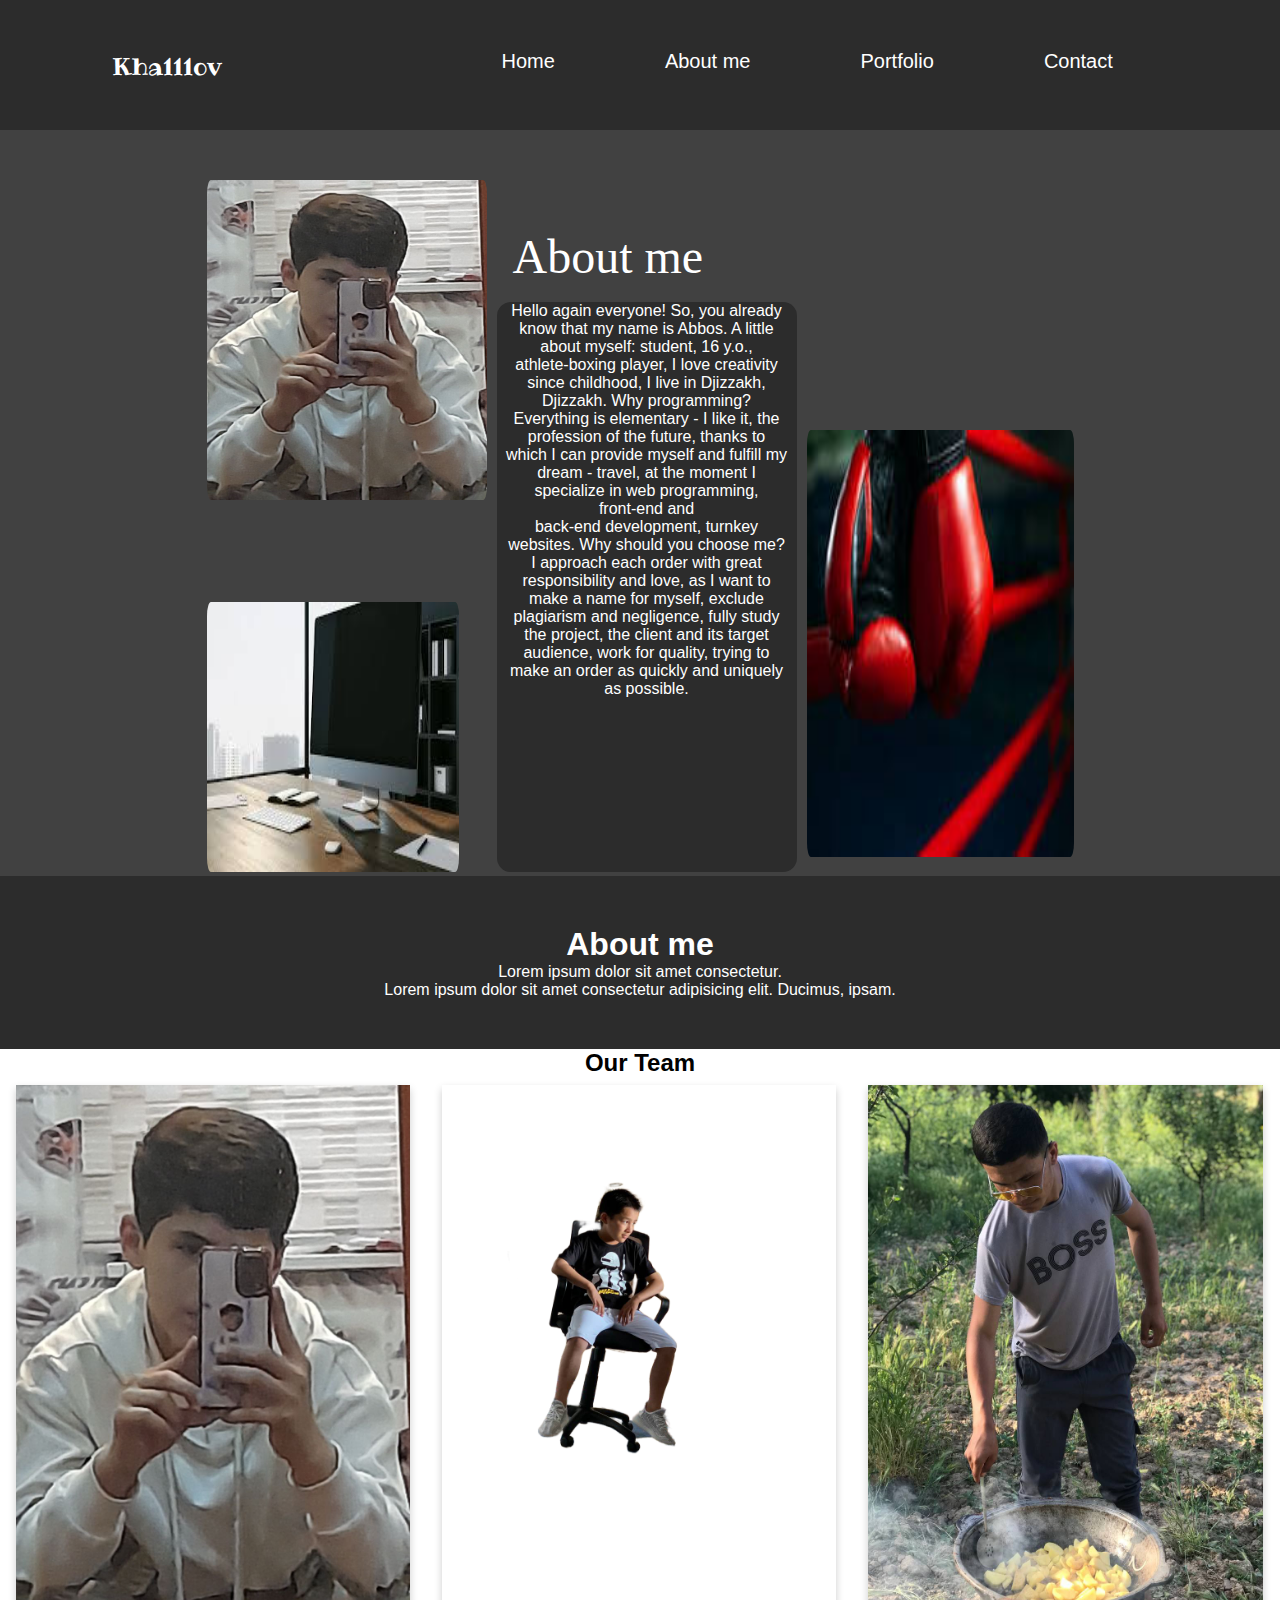
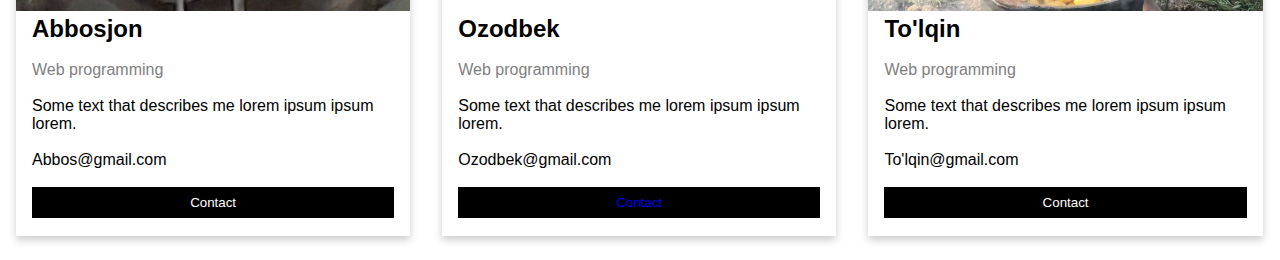
<file: About.html>
<!DOCTYPE html>
<html lang="en">
<head>
    <meta charset="UTF-8">
    <meta http-equiv="X-UA-Compatible" content="IE=edge">
    <meta name="viewport" content="width=device-width, initial-scale=1.0">
    <link rel="stylesheet" href="Aboutme.css">
    <title>About me</title>
</head>
<body>
    <header>
        <nav>
            <a href="#" class="bir">Kha111ov</a>
            <ul>
                <li><a href="index.html">Home</a></li>
                <li><a href="About.html">About me</a></li>
                <li><a href="swiper.html">Portfolio</a></li>
                <li><a href="contact.html">Contact</a></li>
            </ul>
        </nav>
    </header>
    <div class="rasm_">
        <div class="rasm">
            <img class="top3" src="1.jpg" alt=""><br><br>
            <img class="top2" src="2.png" alt="">
        </div>
        <div class="rasm">
            <h1 class="top">About me</h1><br>
            <p>Hello again everyone! So, you already <br> know that my name is Abbos. A little <br> about myself:
                student, 16 y.o., <br> athlete-boxing player, I love creativity <br> since childhood, I live in
                Djizzakh, <br> Djizzakh. Why programming? <br> Everything is elementary - I like it, the <br> profession
                of the future, thanks to <br> which I can provide myself and fulfill my <br> dream - travel, at the
                moment I <br> specialize in web programming, <br> front-end and <br> back-end development, turnkey <br> websites.
                Why should you choose me? <br> I approach each order with great <br> responsibility and love, as I want
                to <br> make a name for myself, exclude <br> plagiarism and negligence, fully study <br> the project,
                the client and its target <br> audience, work for quality, trying to <br> make an order as quickly and
                uniquely <br> as possible.
        </div>
        <div class="rasm">
            <img class="top1" src="3.png" alt="">
        </div>
    </div>
    
<div class="about-me">
    <h1>About me</h1>
    <p>Lorem ipsum dolor sit amet consectetur.</p>
    <p>Lorem ipsum dolor sit amet consectetur adipisicing elit. Ducimus, ipsam.</p>
  </div>
  
  <h2 style="text-align:center">Our Team</h2>
  <div class="row">
    <div class="column">
      <div class="card">
        <img src="1.jpg" alt="Abbosjon" style="width:100%">
        <div class="top">
          <h2>Abbosjon</h2><br>
          <p class="title">Web programming</p><br>
          <p>Some text that describes me lorem ipsum ipsum lorem.</p><br>
          <p>Abbos@gmail.com</p><br>
          <p><button class="button"><a href="https://t.me/best_friend200"></a> Contact</button></p><br>
        </div>
      </div>
    </div>
  
    <div class="column">
      <div class="card">
        <img src="AQADmc0xG_bJOEh4.jpg" alt="Ozodbek" style="width:100%">
        <div class="top">
          <h2>Ozodbek</h2><br>
          <p class="title">Web programming</p><br>
          <p>Some text that describes me lorem ipsum ipsum lorem.</p><br>
          <p>Ozodbek@gmail.com</p><br>
          <p><button class="button"><a href="https://t.me/PNX_SOLO">Contact</a></button></p><br>
        </div>
      </div>
    </div>
    
    <div class="column">
      <div class="card">
        <img src="photo_2023-06-14_13-10-58.jpg" alt="" style="width:100%">
        <div class="top">
          <h2>To'lqin</h2><br>
          <p class="title">Web programming</p><br>
          <p>Some text that describes me lorem ipsum ipsum lorem.</p><br>
          <p>To'lqin@gmail.com</p><br>
          <p><button class="button">Contact</button></p><br>
        </div>
      </div>
    </div>
  </div>
</body>
</html>
</file>
<file: Aboutme.css>
@import url('https://fonts.googleapis.com/css2?family=Ribeye&display=swap');
*{
    text-decoration: none;
    list-style: none;
    padding: 0;
    margin: 0;
    box-sizing: border-box;
}
header{
    background-color: #2C2C2C;
    max-width: 1600px;
    height: 130px;
}
header nav .bir{
    margin-top: 50px;
    color: white;
    font-weight: 400;
    font-size: 24px;
    font-family: 'Ribeye';
}
header nav{
    display: flex;
    justify-content: space-around;
    flex-wrap: wrap;

}
header nav ul{
    display: flex;
    margin-top: 50px;
}
header nav ul li a{
    font-weight: 300;
    font-size: 20px;
    padding-left: 55px;
    padding-right: 55px;
    color: white;
}
header nav ul li a:hover{
    color: #E29500;
}
.rasm_{
    display: flex;

    margin: auto;
    justify-content: center;
    background-color: #414141;
}
.rasm_ .top{
    margin-top: 100px;
}
.rasm img{   
    padding-left: 10px;
    padding-right: 10px;
}
.top1{
    width: 310px;
    height: 485px;
    border-radius: 14px; 
    margin-top: 300px;
    width: 287px;
    height: 427px;
}
.top2{
    width: 307px;
    height: 339px;
    border-radius: 14px; 
    margin-top: 80px;
    width: 272px;
    height: 270px;
}
.top3{
    width: 330px;
    height: 378px;
    border-radius: 14px; 
    margin-top: 50px;
    width: 300px;
    height: 320px;
}
.rasm p{
    color: white;
    background-color: #2C2C2C;
    width: 300px;
    height: 570px;
    text-align: center;
    border-radius: 14px;
}
.rasm h1{
    color: white;
    font-family: 'NEXT ART';
    font-style: normal;
    font-weight: 400;
    font-size: 48px;
    line-height: 54px;    
}
body {
    font-family: Arial, Helvetica, sans-serif;
    margin: 0;
  }
  
  html {
    box-sizing: border-box;
  }
  
  *, *:before, *:after {
    box-sizing: inherit;
  }
  
  .column {
    float: left;
    width: 33.3%;
    margin-bottom: 16px;
    padding: 0 8px;
  }
  
  .card {
    box-shadow: 0 4px 8px 0 rgba(0, 0, 0, 0.2);
    margin: 8px;
  }
  
  .about-me {
    padding: 50px;
    text-align: center;
    background-color: #2C2C2C;
    color: white;
  }
  
  .top {
    padding: 0 16px;
  }
  
  .container::after, .row::after {
    content: "";
    clear: both;
    display: table;
  }
  
  .title {
    color: grey;
  }
  
  .button {
    border: none;
    outline: 0;
    display: inline-block;
    padding: 8px;
    color: white;
    background-color: #000;
    text-align: center;
    cursor: pointer;
    width: 100%;
  }
  
  .button:hover {
    background-color: #555;
  }
  
  @media screen and (max-width: 650px) {
    .column {
      width: 100%;
      display: block;
    }
  }
</file>
